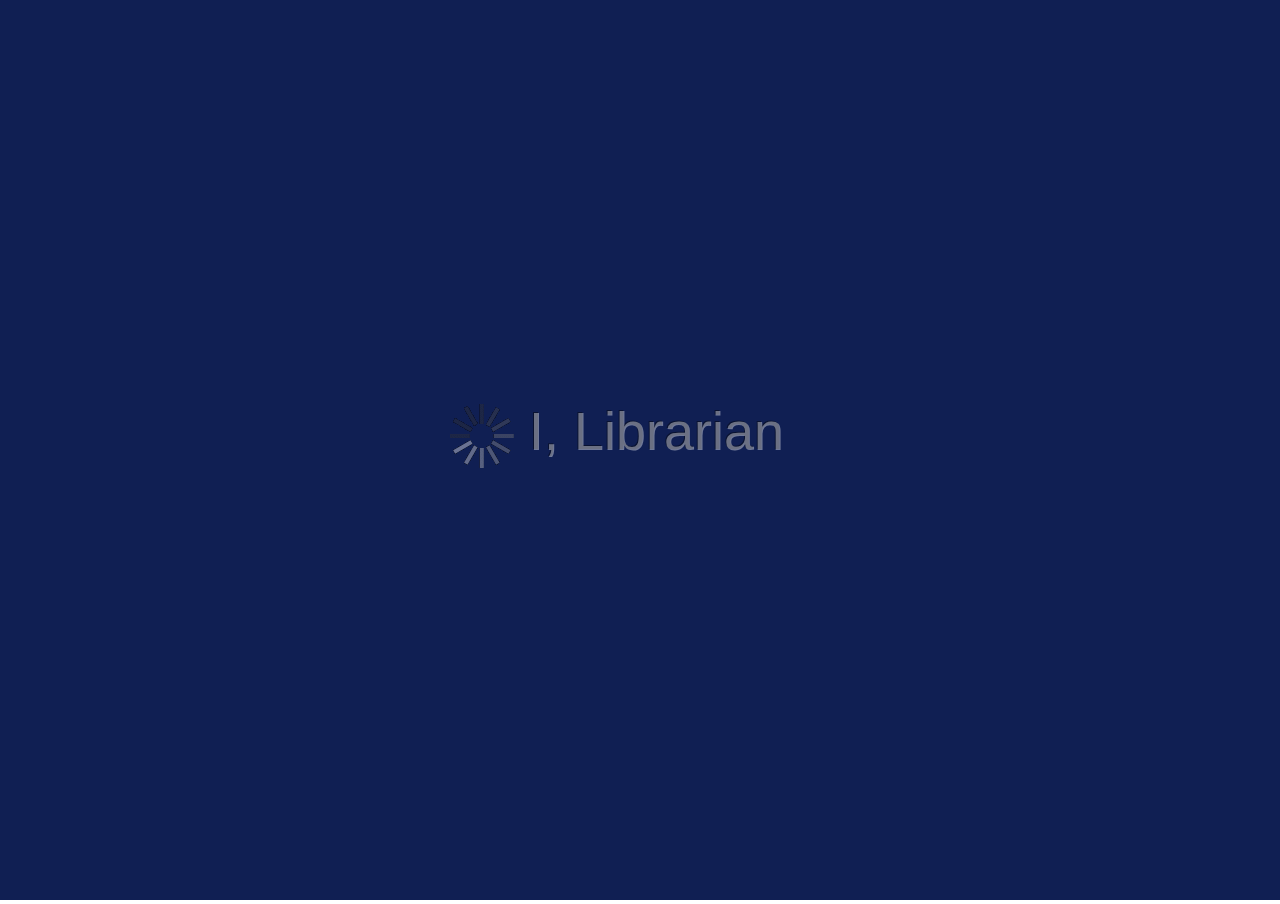
<file: index.html>
<!DOCTYPE html>
<html style="width:100%;height:100%">
    <head>
        <meta http-equiv="Content-Type" content="text/html; charset=UTF-8">
        <link rel="shortcut icon" href="favicon.ico">
        <title>I, Librarian</title>
    </head>
    <body style="margin:0;border:0;padding:0;width:100%;height:100%;overflow:hidden">
        <div id="first-loader" style="background-color:#101F53;width:100%;height:100%;position:absolute;top:0;left:0;">
            <div style="font-family:sans-serif;font-size:54px;position:absolute;top:45%;top:calc(50% - 50px);left:39%;left:calc(50% - 190px);color:rgba(255,255,255,0.4);text-shadow:-1px -1px 0 rgba(0,0,0,0.4)">
                <img src="img/ajaxloader2.gif" style="opacity:0.4;vertical-align: middle;margin:0">
                I, Librarian
            </div>
        </div>
        <iframe src="index2.php" frameborder=0 style="width:100%;height:100%;margin:0;border:0" name="topframe" id="topframe"></iframe>
    </body>
</html>
</file>
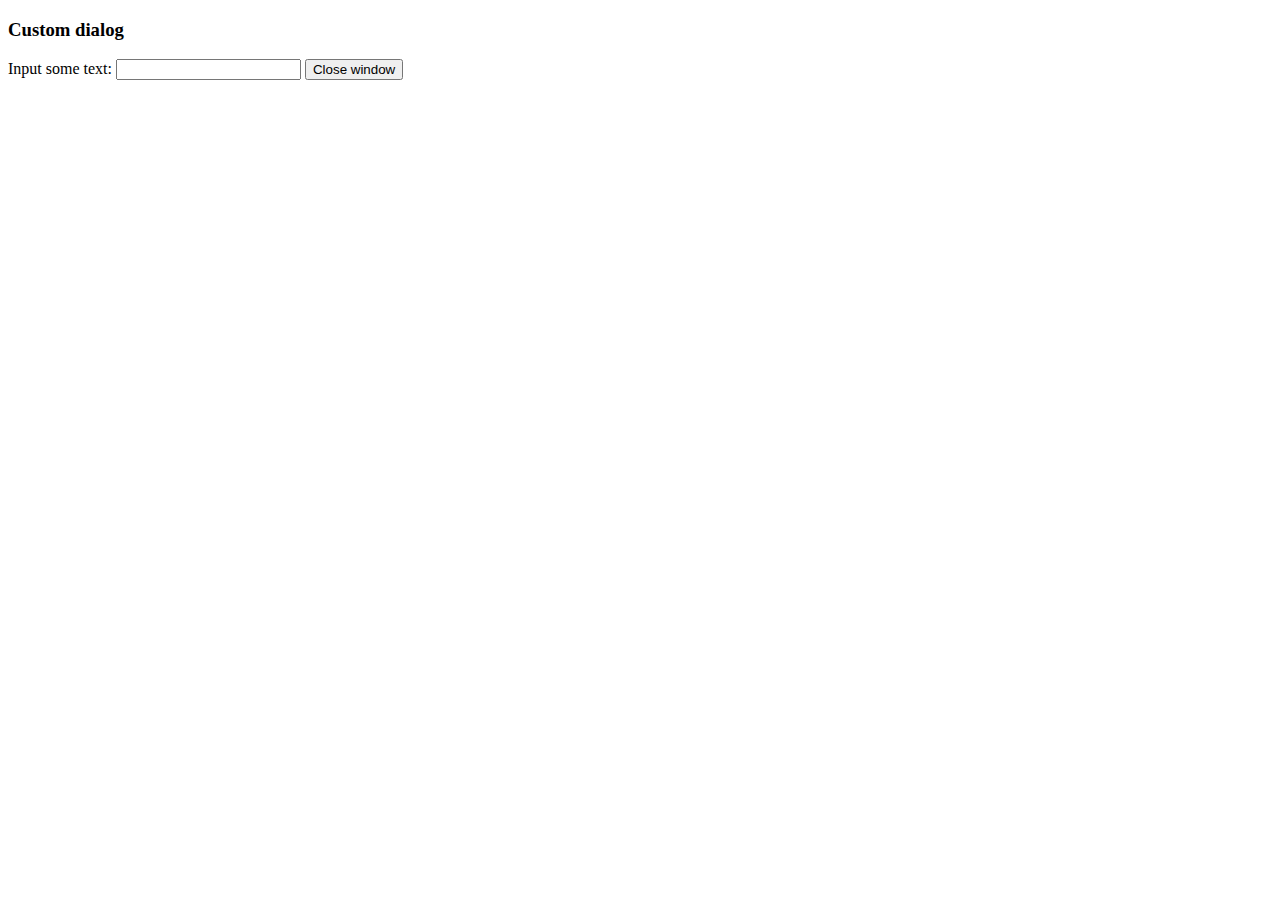
<file: js/tinymce/plugins/example/dialog.html>
<!DOCTYPE html>
<html>
<body>
	<h3>Custom dialog</h3>
	Input some text: <input id="content">
	<button onclick="top.tinymce.activeEditor.windowManager.getWindows()[0].close();">Close window</button>
</body>
</html>
</file>
